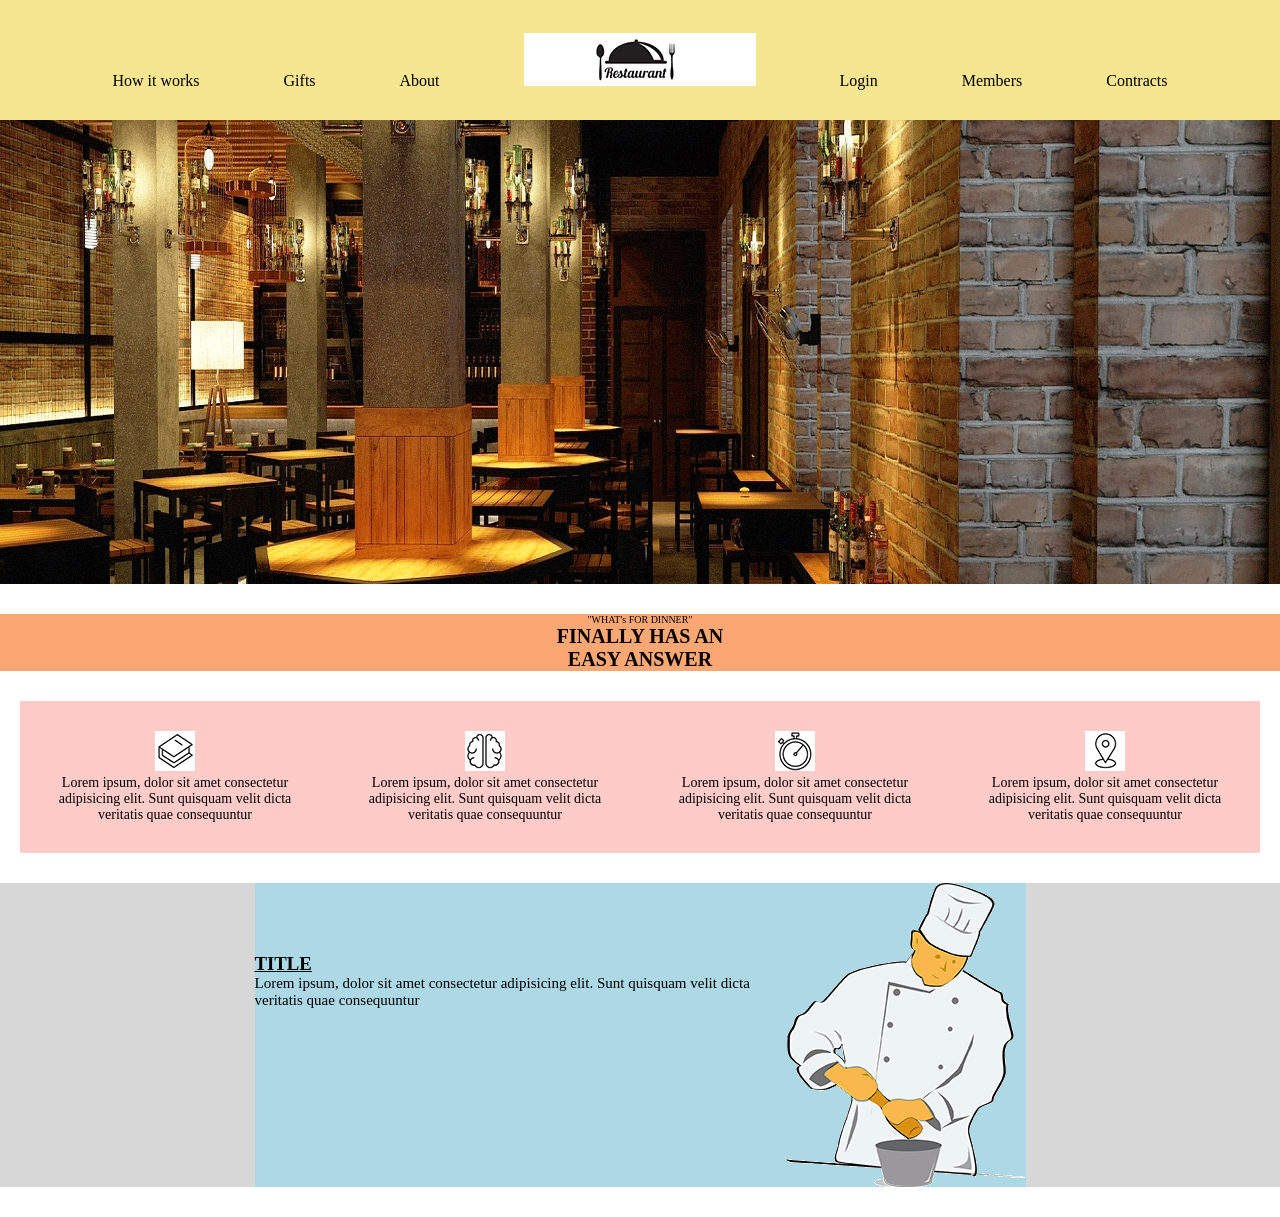
<file: index.html>
<!DOCTYPE html>
<html lang="ko">
<head>
    <meta charset="UTF-8">
    <meta name="viewport" content="width=device-width, initial-scale=1.0">
    <title>Web 1-02</title>
    <link rel="stylesheet" type="text/css" href="./index.css">
</head>
<body> 
    <div class="header">
        <ul>
            <li>How it works</li>
            <li>Gifts</li>
            <li><a class='to_about' href="./about.html"><span>About</span></a></li>
            <li><img src="image/logo.png" alt=""></li>
            <li>Login</li>
            <li>Members</li>
            <li>Contracts</li>
        </ul>  
    </div>

    <div class="mainpicture"></div>
    
    <div class="icon_title">
        <span>"WHAT's FOR DINNER"</span><br>
        <span class="icon_title_text">FINALLY HAS AN <br/> EASY ANSWER</span>
    </div>

    <div class="icon_box">
        <p><img src="./image/icon1.png" alt=""><br>
            Lorem ipsum, dolor sit amet consectetur adipisicing elit. 
            Sunt quisquam velit dicta veritatis quae consequuntur </p>
        <p><img src="./image/icon2.png" alt=""><br>
            Lorem ipsum, dolor sit amet consectetur adipisicing elit. 
            Sunt quisquam velit dicta veritatis quae consequuntur </p>
        <p><img src="./image/icon3.png" alt=""><br>
            Lorem ipsum, dolor sit amet consectetur adipisicing elit. 
            Sunt quisquam velit dicta veritatis quae consequuntur </p>
        <p><img src="./image/icon4.png" alt=""><br>
            Lorem ipsum, dolor sit amet consectetur adipisicing elit. 
            Sunt quisquam velit dicta veritatis quae consequuntur </p>
    </div>
    
    <div class="chefs_background">  
        <div class="chefs">
            <p class="chefs_pgh">
                <span>TITLE</span><br>
                Lorem ipsum, dolor sit amet consectetur adipisicing elit. 
                Sunt quisquam velit dicta veritatis quae consequuntur 
            </p>
            <img src="./image/chef.png" alt="">
        </div>
    </div>

</body>
</html>
</file>
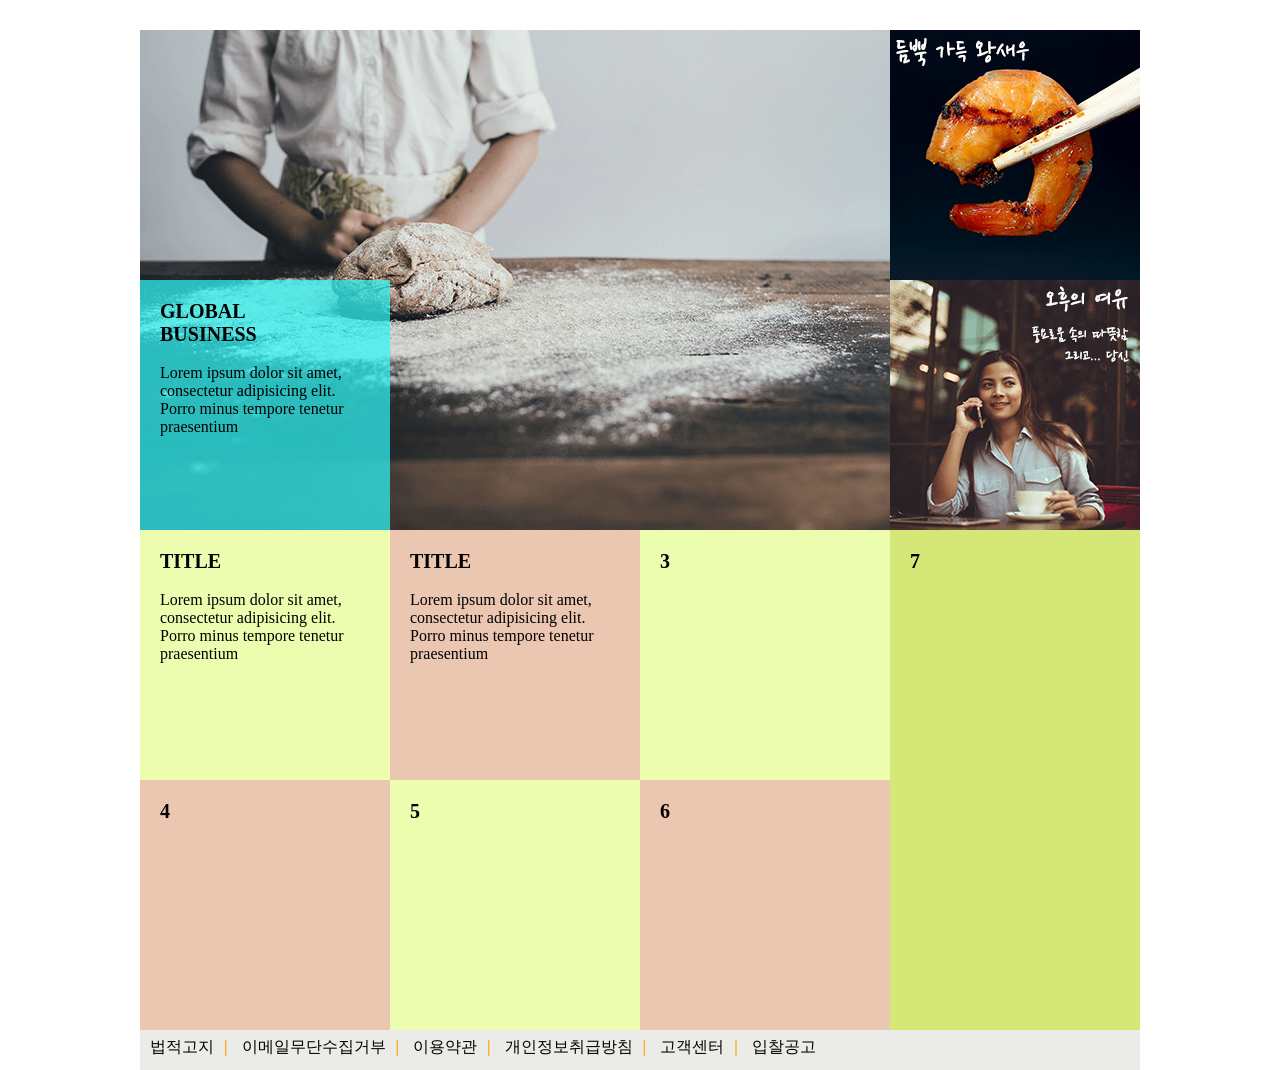
<file: about.html>
<!DOCTYPE html>
<html lang="ko">

<head>
    <meta charset="UTF-8">
    <meta name="viewport" content="width=device-width, initial-scale=1.0">
    <title>About</title>
    <link rel="stylesheet" type="text/css" href="./about.css">
</head>

<body>
    <div class="top">
        <div class="chef_about">
            <p class="explain_pgh_chef block_style">
                <span class="block_pgh_title">GLOBAL<br>BUSINESS</span><br><br>
                Lorem ipsum dolor sit amet, consectetur adipisicing elit.
                Porro minus tempore tenetur praesentium
            </p>            
        </div>
        <div class="side_boxs">
            <img class='to_block' src="image/right1.png" alt="">
            <img class='to_block' src="image/right2.png" alt="">
        </div>
    </div>

    <div class="box_all">
        <div class="boxs">
            <div class="box">
                <p class="block_style">
                    <span class="block_pgh_title">TITLE</span><br><br>
                    Lorem ipsum dolor sit amet, consectetur adipisicing elit.
                    Porro minus tempore tenetur praesentium
                </p>
            </div>
            <div class="box">
                <p class="block_style">
                    <span class="block_pgh_title">TITLE</span><br><br>
                    Lorem ipsum dolor sit amet, consectetur adipisicing elit.
                    Porro minus tempore tenetur praesentium
                </p>
            </div>
            <div class="box">
                <p class="block_style">
                    <span class="block_pgh_title">3</span>
                </p>
            </div>

            <div class="box">
                <p class="block_style">
                    <span class="block_pgh_title">4</span>
                </p>
            </div>

            <div class="box">
                <p class="block_style">
                    <span class="block_pgh_title">5</span>
                </p>
            </div>

            <div class="box">
                <p class="block_style">
                    <span class="block_pgh_title">6</span>
                </p>
            </div>
        </div>
        <div class="long_box">
            <p class="explain_pgh_longbox block_style">
                <span class="block_pgh_title">7</span>
            </p>
        </div>
    </div>

    <div class="footer">
        <ul>
            <li>법적고지</li><span>|</span>
            <li>이메일무단수집거부</li><span>|</span>
            <li>이용약관</li><span>|</span>
            <li>개인정보취급방침</li><span>|</span>
            <li>고객센터</li><span>|</span>
            <li>입찰공고</li>
        </ul>
    </div>
</body>

</html>
</file>
<file: index.css>
body {
    margin: 0;
}

body>div {
    margin: 0 auto;
}

.header {
    height: 120px; 
    background-color: #f6e591;
    padding-top: 33px; 
    box-sizing: border-box;
    text-align: center;
}

.header>ul {
    margin:0px; 
    padding:0px; 
}

.header>ul>li {
    display: inline-block;
    margin: 0 40px;
}

.header>ul>li:hover {
    color: red; 
    text-decoration: underline;
}

.header>ul>li>.to_about {
    color: inherit; 
    text-decoration: None;
}

.mainpicture {
    height: 464px;
    background-image: url("image/main.png");
    background-size: 100% 464px;
}

.icon_title {
    margin: 30px 0; 
    background-color: #faa774;
    text-align: center; 
    font-size: 10px;
}

.icon_title>.icon_title_text{
    font-size: 200%; 
    font-weight: bold;
}

.icon_box {
    width: 1240px; 
    background-color: #fdcbc8; 
    overflow: hidden;
}

.icon_box > p {
    margin: 30px; 
    width: 250px; 
    float: left;
    font-size: 14px; 
    text-align: center;
}

.chefs_background {
    margin: 30px 0;
    background-color: #d7d7d7; 
}

.chefs_background>.chefs {
    width: 771px; 
    height: 304px; 
    margin: 0 auto;
    background-color: lightblue; 
    font-size: 15px;
}

.chefs_background>.chefs>.chefs_pgh {
    width: 500px; 
    margin-top: 70px;
    margin-right: 30px;
    float: left;
}

.chefs_background>.chefs>.chefs_pgh>span {
    font-size: 125%; 
    font-weight: bold; 
    text-decoration: underline;
}
</file>
<file: about.css>
body {
    margin: 0;
}

body>div {
    margin: 0 auto;
}

.top {
    width: 1000px; 
    height: 500px;
    margin-top: 30px;
}

.top>.chef_about{
    width: 750px;
    height: 500px;
    background-image: url('image/chef_about.png');
    float: left;
}

.top>.chef_about>.explain_pgh_chef{
    background-color: rgba(47, 249, 249, 0.715);
    margin-top: 250px;
}

.top>.side_boxs {
    width: 250px;
    height: 500px;
    float: left;
}

.box_all { 
    width: 1000px;
    height: 500px;
}

.box_all>.boxs {
    width: 750px; 
    height: 500px;
    float: left; 
}

.box_all>.boxs>.box{
    float: left;
}

.box_all>.boxs > div:nth-child(2n-1) { 
    background-color: #ecfdaf;
}

.box_all>.boxs > div:nth-child(2n) { 
    background-color: #ebc6b1;
}

.box_all>.long_box {
    width: 250px; 
    height: 100%;
    background-color: #d5e877;
    float: left;
}

.box_all>.long_box >.explain_pgh_longbox {
    height: auto;
}

.footer {
    width: 1000px; 
    height: 40px;
    background-color: #ebece8;
}

.footer>ul {
    margin: 0px; 
    padding: 7px 0; 
}

.footer>ul>li {
    display: inline-block;
    margin: 0 10px; 
}

.footer span{
    color: orange;
    font-weight: 800;
}

/* common style */

.block_pgh_title{
    font-weight: bold; 
    font-size: 20px;
}

.to_block{
    display: block;
}

.block_style{
    width: 210px; 
    height: 210px;
    padding: 20px;
    margin: 0;
}
</file>
